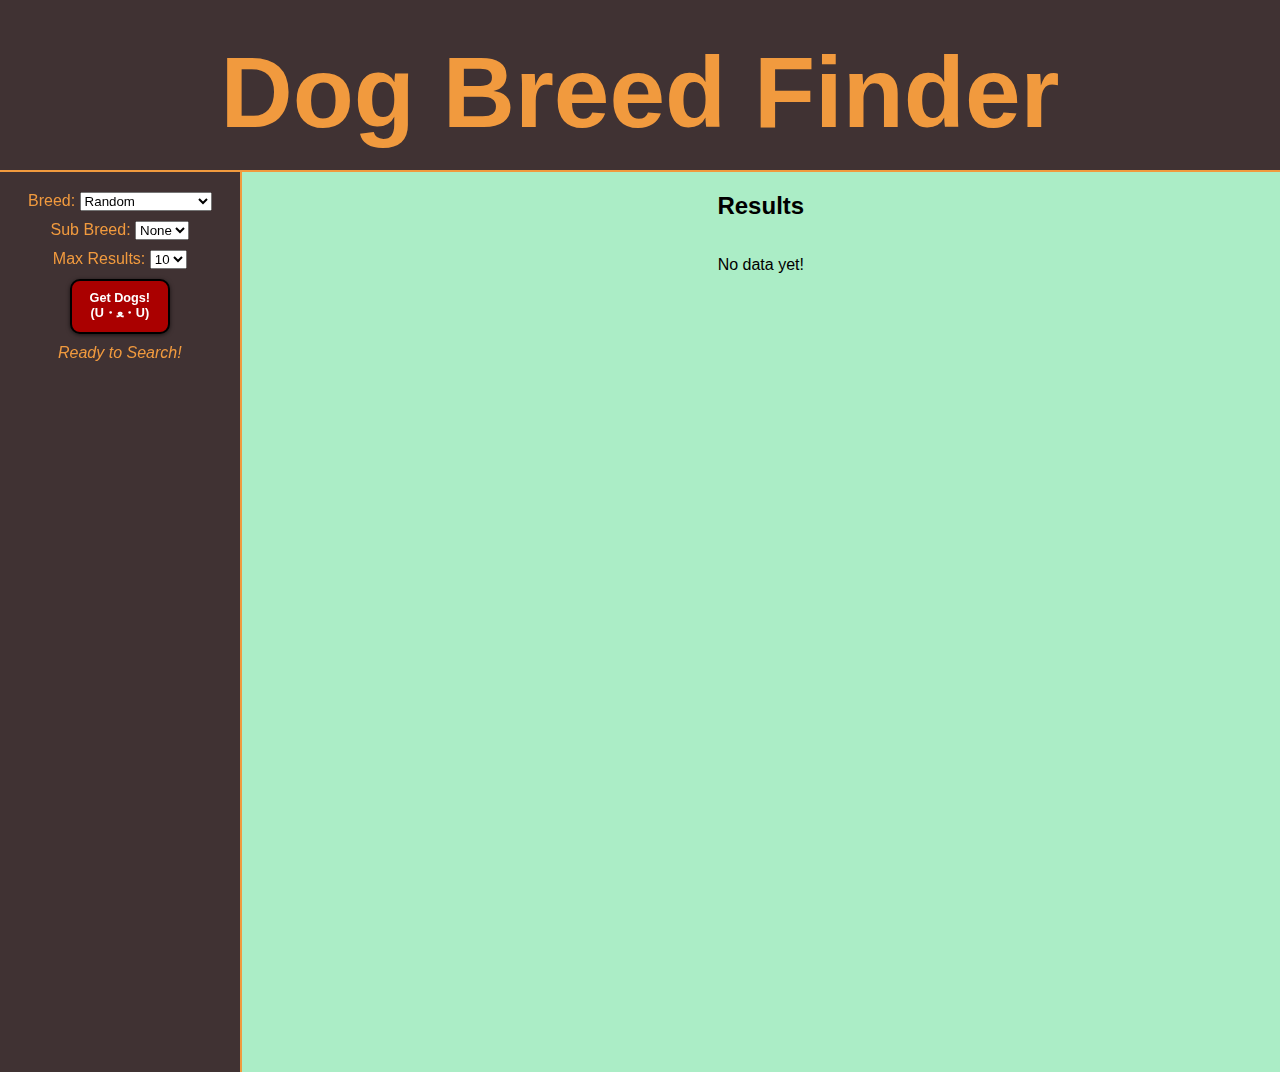
<file: DogSearchAPI/index.html>
﻿<!DOCTYPE html>
<html lang="en">
<head>
    <meta charset="utf-8" />
    <title>Dog Breed Finder</title>
    <link rel="stylesheet" type="text/css" href="styles/main.css"/>
    <script src="js/main.js"></script>


</head>
<body>
    <header>
        <h1>Dog Breed Finder</h1>
    </header>

    <div id="wrapper">

        <div id="input">
            <div id="widgets">
                <div class="widgets">
                    Breed: 
                    <select id="breed">
                        <option value="random" selected>Random</option>
                        <option value="affenpinscher">Affenpinscher</option>
                        <option value="african">African</option>
                        <option value="airedale">Airedale</option>
                        <option value="akita">Akita</option>
                        <option value="appenzeller">Appenzeller</option>
                        <option value="basenji">Basenji</option>
                        <option value="beagle">Beagle</option>
                        <option value="bluetick">Bluetick</option>
                        <option value="borzoi">Borzoi</option>
                        <option value="bouvier">Bouvier</option>
                        <option value="boxer">Boxer</option>
                        <option value="brabancon">Brabancon</option>
                        <option value="briard">Briard</option>
                        <option value="buhund">Buhund</option>
                        <option value="bulldog">Bulldog</option>
                        <option value="bullterrier">Bullterrier</option>
                        <option value="cairn">Cairn</option>
                        <option value="cattledog">Cattledog</option>
                        <option value="chihuahua">Chihuahua</option>
                        <option value="chow">Chow</option>
                        <option value="clumber">Clumber</option>
                        <option value="cockapoo">Cockapoo</option>
                        <option value="collie">Collie</option>
                        <option value="coonhound">Coonhound</option>
                        <option value="corgi">Corgi</option>
                        <option value="cotondetulear">Cotondetulear</option>
                        <option value="dachshund">Dachshund</option>
                        <option value="dalmatian">Dalmatian</option>
                        <option value="dane">Dane</option>
                        <option value="deerhound">Deerhound</option>
                        <option value="dhole">Dhole</option>
                        <option value="dingo">Dingo</option>
                        <option value="doberman">Doberman</option>
                        <option value="elkhound">Elkhound</option>
                        <option value="entlebucher">Entlebucher</option>
                        <option value="eskimo">Eskimo</option>
                        <option value="frise">Frise</option>
                        <option value="germanshepherd">German Shepherd</option>
                        <option value="greyhound">Greyhound</option>
                        <option value="groenendael">Groenendael</option>
                        <option value="hound">Hound</option>
                        <option value="husky">Husky</option>
                        <option value="keeshond">Keeshond</option>
                        <option value="kelpie">Kelpie</option>
                        <option value="komondor">Komondor</option>
                        <option value="kuvasz">Kuvasz</option>
                        <option value="labrador">Labrador</option>
                        <option value="leonberg">Leonberg</option>
                        <option value="lhasa">Lhasa</option>
                        <option value="malamute">Malamute</option>
                        <option value="malinois">Malinois</option>
                        <option value="maltese">Maltese</option>
                        <option value="mastiff">Mastiff</option>
                        <option value="mexicanhairless">Mexican Hairless</option>
                        <option value="mix">Mix</option>
                        <option value="mountain">Mountain</option>
                        <option value="newfoundland">Newfoundland</option>
                        <option value="otterhound">Otterhound</option>
                        <option value="papillon">Papillon</option>
                        <option value="pekinese">Pekinese</option>
                        <option value="pembroke">Pembroke</option>
                        <option value="pinscher">Pinscher</option>
                        <option value="pitbull">Pitbull</option>
                        <option value="pointer">Pointer</option>
                        <option value="pomeranian">Pomeranian</option>
                        <option value="poodle">Poodle</option>
                        <option value="pug">Pug</option>
                        <option value="puggle">Puggle</option>
                        <option value="pyrenees">Pyrenees</option>
                        <option value="redbone">Redbone</option>
                        <option value="retriever">Retriever</option>
                        <option value="ridgeback">Ridgeback</option>
                        <option value="rottweiler">Rottweiler</option>
                        <option value="saluki">Saluki</option>
                        <option value="samoyed">Samoyed</option>
                        <option value="schipperke">Schipperke</option>
                        <option value="schnauzer">Schnauzer</option>
                        <option value="setter">Setter</option>
                        <option value="sheepdog">Sheepdog</option>
                        <option value="shiba">Shiba</option>
                        <option value="shihtzu">Shihtzu</option>
                        <option value="spaniel">Spaniel</option>
                        <option value="springer">Springer</option>
                        <option value="stbernard">St. Bernard</option>
                        <option value="terrier">Terrier</option>
                        <option value="vizsla">Vizsla</option>
                        <option value="waterdog">Waterdog</option>
                        <option value="weimaraner">Weimaraner</option>
                        <option value="whippet">Whippet</option>
                        <option value="wolfhound">Wolfhound</option>
                    </select>
                </div>

                <!--Have this widget's availability and options change depending on what breed is selected above-->
                <div class="widgets">
                    Sub Breed: 
                    <select id="subBreed">
                        <option value="none">None</option>
                    </select>
                </div>

                <div class="widgets">
                    Max Results: 
                    <select id="limit">
                        <option value="5">5</option>
                        <option value="10" selected>10</option>
                        <option value="25">25</option>
                        <option value="50">50</option>

                    </select>
                </div>


                <div class="widgets">
                    <button type="button" id="search" class="red">Get Dogs!<br />(U・ﻌ・U)</button>
                </div>
                <div id="status">Ready to Search!</div>
            </div>
        </div>

        <div id="results">
            <h2>Results</h2>
            <div id="content">
                <p>No data yet!</p>
            </div>
        </div>

    </div>

</body>
</html>
</file>
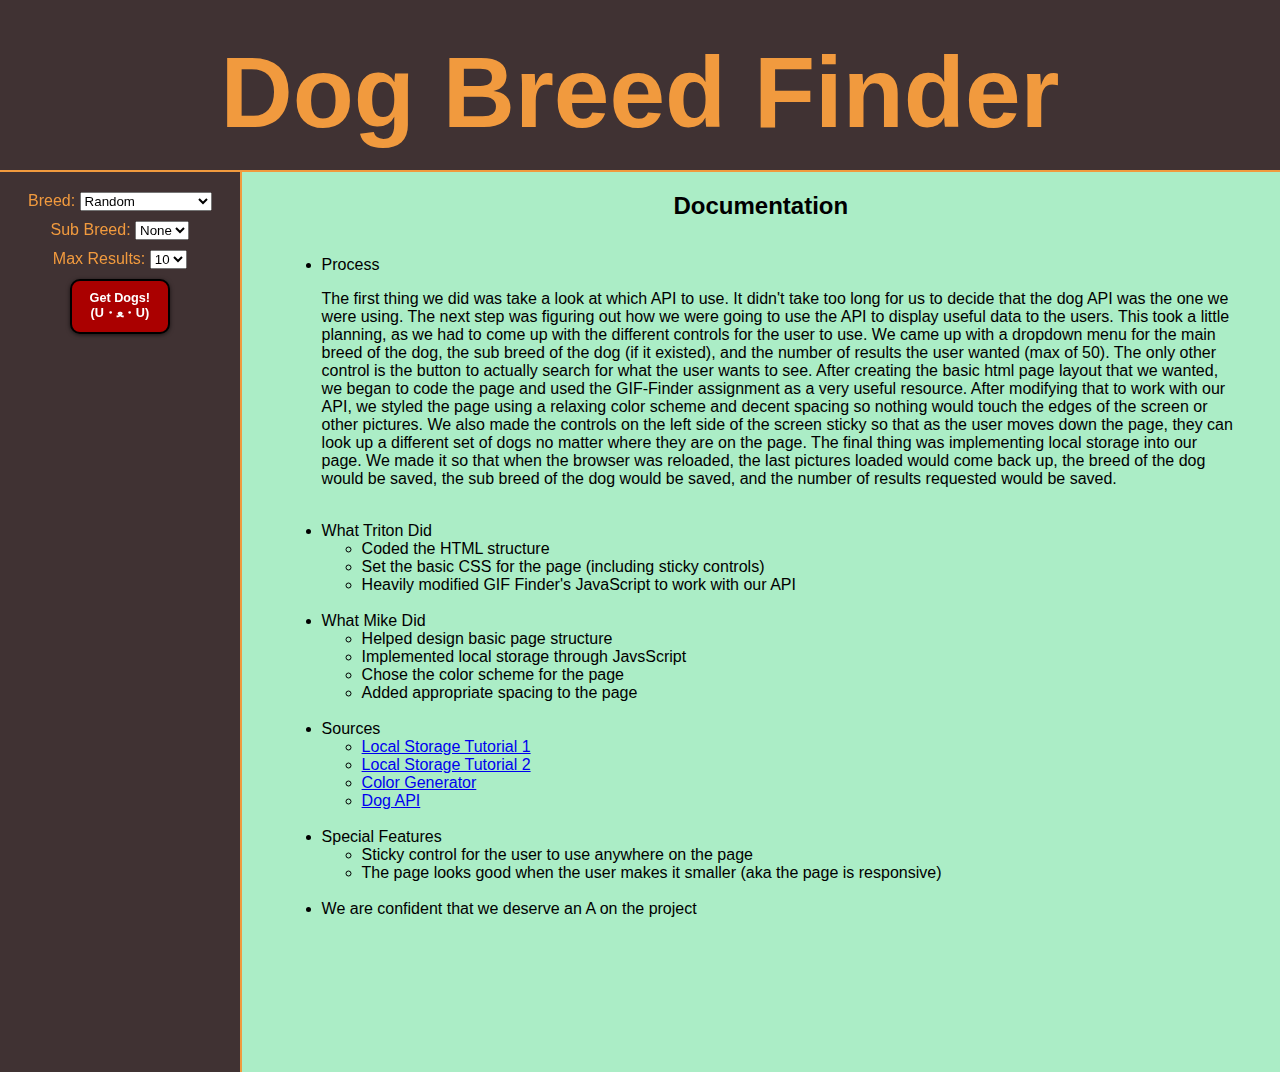
<file: DogSearchAPI/documentation.html>
<!DOCTYPE html>
<html lang="en">
<head>
    <meta charset="utf-8" />
    <title>Dog Breed Finder</title>
    <link rel="stylesheet" type="text/css" href="styles/main.css"/>


</head>
<body>
    <header>
        <h1>Dog Breed Finder</h1>
    </header>

    <div id="wrapper">

        <div id="input">
            <div id="widgets">
                <div class="widgets">
                    Breed: 
                    <select id="breed">
                        <option value="random" selected>Random</option>
                        <option value="affenpinscher">Affenpinscher</option>
                        <option value="african">African</option>
                        <option value="airedale">Airedale</option>
                        <option value="akita">Akita</option>
                        <option value="appenzeller">Appenzeller</option>
                        <option value="basenji">Basenji</option>
                        <option value="beagle">Beagle</option>
                        <option value="bluetick">Bluetick</option>
                        <option value="borzoi">Borzoi</option>
                        <option value="bouvier">Bouvier</option>
                        <option value="boxer">Boxer</option>
                        <option value="brabancon">Brabancon</option>
                        <option value="briard">Briard</option>
                        <option value="buhund">Buhund</option>
                        <option value="bulldog">Bulldog</option>
                        <option value="bullterrier">Bullterrier</option>
                        <option value="cairn">Cairn</option>
                        <option value="cattledog">Cattledog</option>
                        <option value="chihuahua">Chihuahua</option>
                        <option value="chow">Chow</option>
                        <option value="clumber">Clumber</option>
                        <option value="cockapoo">Cockapoo</option>
                        <option value="collie">Collie</option>
                        <option value="coonhound">Coonhound</option>
                        <option value="corgi">Corgi</option>
                        <option value="cotondetulear">Cotondetulear</option>
                        <option value="dachshund">Dachshund</option>
                        <option value="dalmatian">Dalmatian</option>
                        <option value="dane">Dane</option>
                        <option value="deerhound">Deerhound</option>
                        <option value="dhole">Dhole</option>
                        <option value="dingo">Dingo</option>
                        <option value="doberman">Doberman</option>
                        <option value="elkhound">Elkhound</option>
                        <option value="entlebucher">Entlebucher</option>
                        <option value="eskimo">Eskimo</option>
                        <option value="frise">Frise</option>
                        <option value="germanshepherd">German Shepherd</option>
                        <option value="greyhound">Greyhound</option>
                        <option value="groenendael">Groenendael</option>
                        <option value="hound">Hound</option>
                        <option value="husky">Husky</option>
                        <option value="keeshond">Keeshond</option>
                        <option value="kelpie">Kelpie</option>
                        <option value="komondor">Komondor</option>
                        <option value="kuvasz">Kuvasz</option>
                        <option value="labrador">Labrador</option>
                        <option value="leonberg">Leonberg</option>
                        <option value="lhasa">Lhasa</option>
                        <option value="malamute">Malamute</option>
                        <option value="malinois">Malinois</option>
                        <option value="maltese">Maltese</option>
                        <option value="mastiff">Mastiff</option>
                        <option value="mexicanhairless">Mexican Hairless</option>
                        <option value="mix">Mix</option>
                        <option value="mountain">Mountain</option>
                        <option value="newfoundland">Newfoundland</option>
                        <option value="otterhound">Otterhound</option>
                        <option value="papillon">Papillon</option>
                        <option value="pekinese">Pekinese</option>
                        <option value="pembroke">Pembroke</option>
                        <option value="pinscher">Pinscher</option>
                        <option value="pitbull">Pitbull</option>
                        <option value="pointer">Pointer</option>
                        <option value="pomeranian">Pomeranian</option>
                        <option value="poodle">Poodle</option>
                        <option value="pug">Pug</option>
                        <option value="puggle">Puggle</option>
                        <option value="pyrenees">Pyrenees</option>
                        <option value="redbone">Redbone</option>
                        <option value="retriever">Retriever</option>
                        <option value="ridgeback">Ridgeback</option>
                        <option value="rottweiler">Rottweiler</option>
                        <option value="saluki">Saluki</option>
                        <option value="samoyed">Samoyed</option>
                        <option value="schipperke">Schipperke</option>
                        <option value="schnauzer">Schnauzer</option>
                        <option value="setter">Setter</option>
                        <option value="sheepdog">Sheepdog</option>
                        <option value="shiba">Shiba</option>
                        <option value="shihtzu">Shihtzu</option>
                        <option value="spaniel">Spaniel</option>
                        <option value="springer">Springer</option>
                        <option value="stbernard">St. Bernard</option>
                        <option value="terrier">Terrier</option>
                        <option value="vizsla">Vizsla</option>
                        <option value="waterdog">Waterdog</option>
                        <option value="weimaraner">Weimaraner</option>
                        <option value="whippet">Whippet</option>
                        <option value="wolfhound">Wolfhound</option>
                    </select>
                </div>

                <!--Have this widget's availability and options change depending on what breed is selected above-->
                <div class="widgets">
                    Sub Breed: 
                    <select id="subBreed">
                        <option value="none">None</option>
                    </select>
                </div>

                <div class="widgets">
                    Max Results: 
                    <select id="limit">
                        <option value="5">5</option>
                        <option value="10" selected>10</option>
                        <option value="25">25</option>
                        <option value="50">50</option>

                    </select>
                </div>


                <div class="widgets">
                    <button type="button" id="search" class="red">Get Dogs!<br />(U・ﻌ・U)</button>
                </div>
                <div id="status"></div>
            </div>
        </div>

        <div id="results">
            <h2>Documentation</h2>
            <div id="content">

                <ul>
                    <li>Process
                    <p>The first thing we did was take a look at which API to use. It didn't take too long for us to decide that the dog 
                        API was the one we were using. The next step was figuring out how we were going to use the API to display
                        useful data to the users.  This took a little planning, as we had to come up with the different controls for the
                        user to use.  We came up with a dropdown menu for the main breed of the dog, the sub breed of the dog (if it existed), 
                        and the number of results the user wanted (max of 50).  The only other control is the button to actually search for what
                        the user wants to see.  After creating the basic html page layout that we wanted, we began to code the page and used the 
                        GIF-Finder assignment as a very useful resource.  After modifying that to work with our API, we styled the page using a relaxing 
                        color scheme and decent spacing so nothing would touch the edges of the screen or other pictures.  We also made the controls on the 
                        left side of the screen sticky so that as the user moves down the page, they can look up a different set of dogs no matter where they 
                        are on the page.  The final thing was implementing local storage into our page.  We made it so that when the browser was reloaded,
                        the last pictures loaded would come back up, the breed of the dog would be saved, the sub breed of the dog would be saved,
                        and the number of results requested would be saved.</p></li><br>
                        
                    <li>What Triton Did
                        <ul>
                            <li>Coded the HTML structure</li>
                            <li>Set the basic CSS for the page (including sticky controls)</li>
                            <li>Heavily modified GIF Finder's JavaScript to work with our API</li>
                        </ul>
                    </li><br>

                    <li>What Mike Did
                        <ul>
                            <li>Helped design basic page structure</li>
                            <li>Implemented local storage through JavsScript</li>
                            <li>Chose the color scheme for the page</li>
                            <li>Added appropriate spacing to the page</li>
                        </ul>
                    </li><br>

                    <li>Sources
                        <ul>
                            <li><a href="https://developer.mozilla.org/en-US/docs/Web/API/Window/localStorage">Local Storage Tutorial 1</a></li>
                            <li><a href="https://www.w3schools.com/jsref/prop_win_localstorage.asp">Local Storage Tutorial 2</a></li>
                            <li><a href="https://coolors.co/">Color Generator</a></li>
                            <li><a href="https://dog.ceo/dog-api/">Dog API</a></li>
                        </ul>
                    </li><br>

                    <li>Special Features
                        <ul>
                            <li>Sticky control for the user to use anywhere on the page</li>
                            <li>The page looks good when the user makes it smaller (aka the page is responsive)</li>
                        </ul>
                    </li><br>

                    <li>We are confident that we deserve an A on the project</li>

            </div>
        </div>

    </div>

</body>
</html>
</file>
<file: DogSearchAPI/styles/main.css>
* {
    font-family: sans-serif,verdana,tahoma;
}

body {
    margin: 0;
    background-color: #ABEDC6;
}

header {
    display: flex;
    justify-content: center;
    background-color: #403233;
    border-bottom: 2px solid #f19a3e;
    padding: 0 0 20px 0;
}

    header h1 {
        margin: 0;
        color: #f19a3e;
        font-size: 100px;
        padding-top: 35px;
    }

#status {
    font-style: italic;
    height: 32px;
}

#wrapper {
    display: flex;
    flex-direction: row;
    min-height: 100vh;
}

#input {
    border-right: 2px solid #f19a3e;
    background-color: #403233;
    display: flex;
    flex-direction: column;
    width: 20%;
    min-width: 200px;
}

#widgets {
    padding: 10px;
    color: #f19a3e;
    position: sticky;
    top: 20px;
}

#results {
    width: 80%;
    background-color: #ABEDC6;
    padding: 0 40px 40px;
}

#content {
    background-color: #ABEDC6;
    display: grid;
    grid-template-columns: repeat(auto-fit, minmax(225px, 1fr));
    grid-gap: 50px;
}

.result {
    display: flex;
    flex-direction: column;
}

.result img {
    width: 100%;
    border: 2px solid black;
    box-shadow: 0 4px 5px 0 rgba(0,0,0,.4);
    margin: auto 0; /*Centers images in div*/
}

h2, #status {
    text-align: center;
}

#content > p {
    text-align: center;
    grid-column: 1 / -1;
}

button {
    display: inline-block;
    cursor: pointer;
    border-style: solid;
    border-radius: 10px;
    padding: 10px 18px;
    box-shadow: 0 1px 4px rgba(0,0,0,.6);
    border: 2px solid black;
    font-size: 9.5pt;
    font-weight: bold;
    color: #fff;
    font-family: sans-serif;
    text-decoration: none;
    transition-duration: 0.4s;
}

    button.red {
        border-color: #000;
        background: #aa0000;
    }

    button:hover {
        background: #dd0000;
    }

    button:active {
        background: #ff0000;
        box-shadow: 0 0 6px rgba(0,0,0,.6);
    }

    button:focus {
        outline: 0;
    }

.widgets {
    margin: 10px auto 10px;
    text-align: center;
}
</file>
